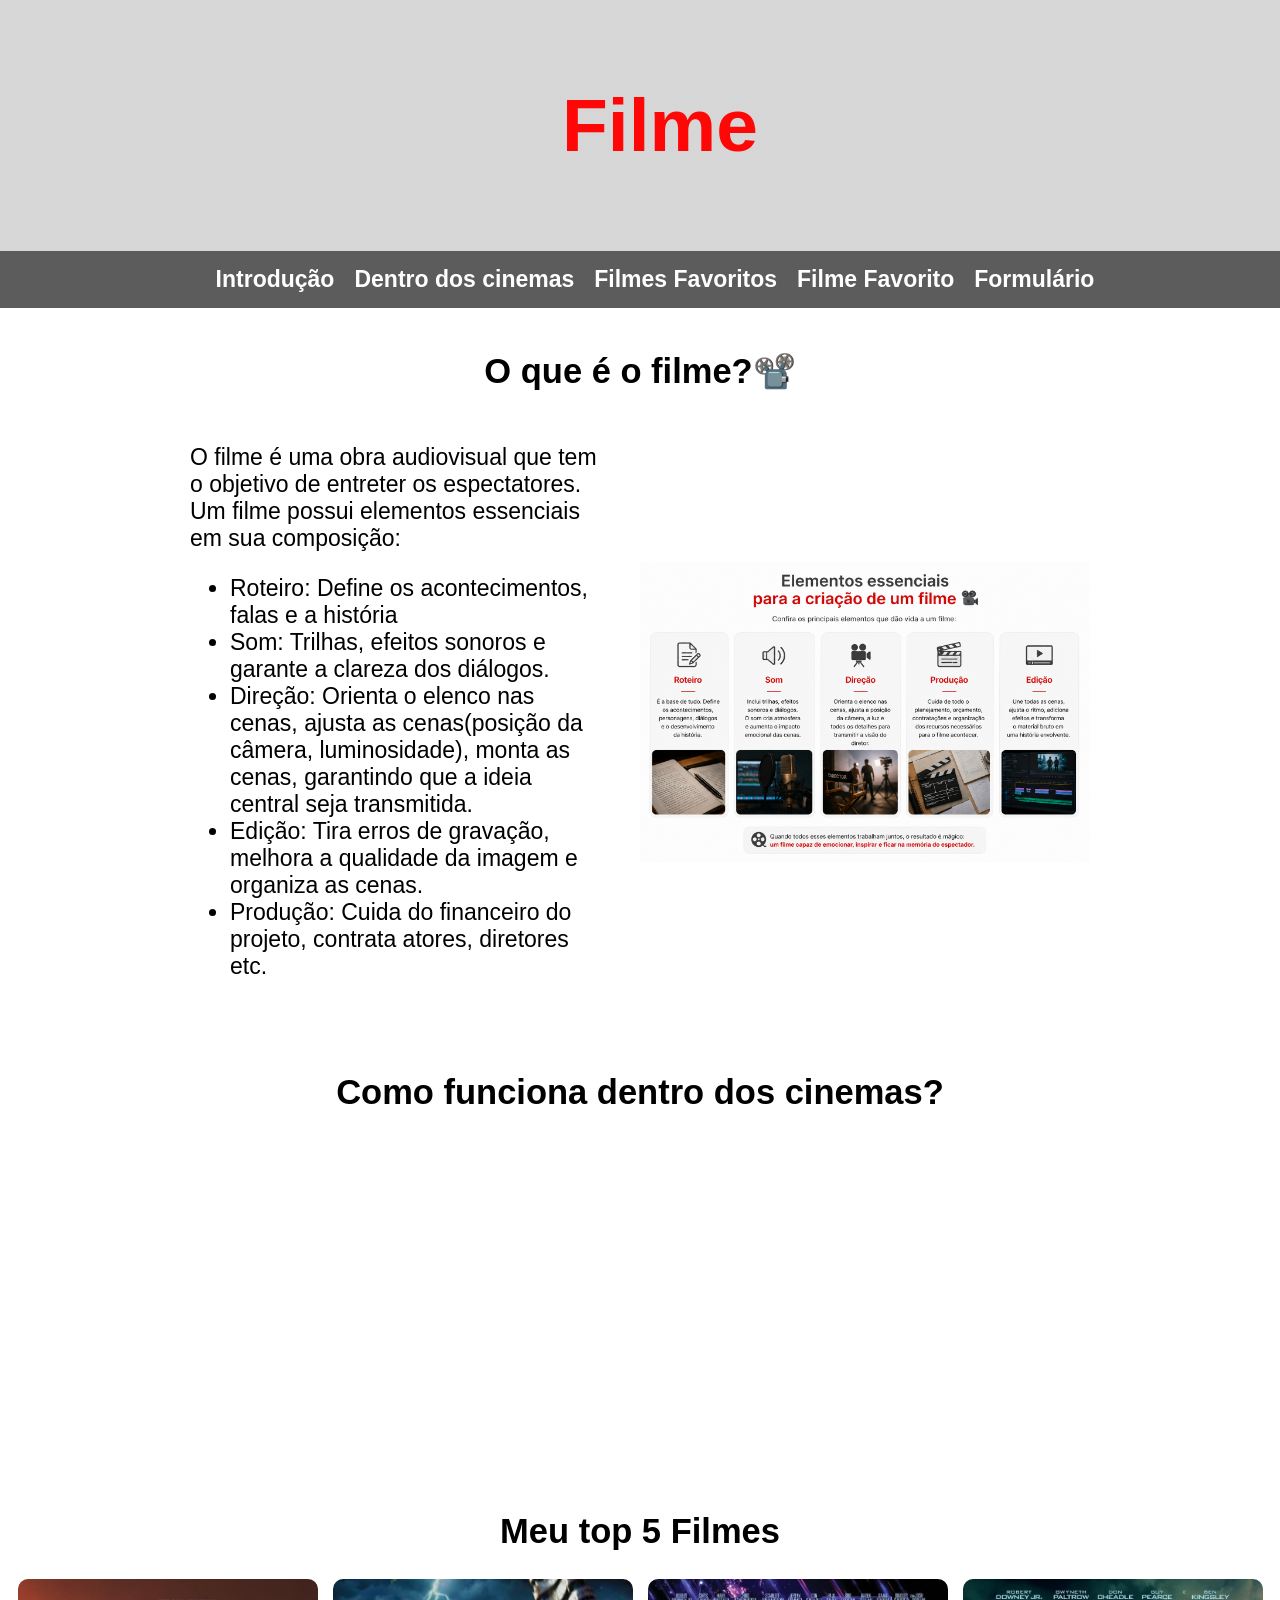
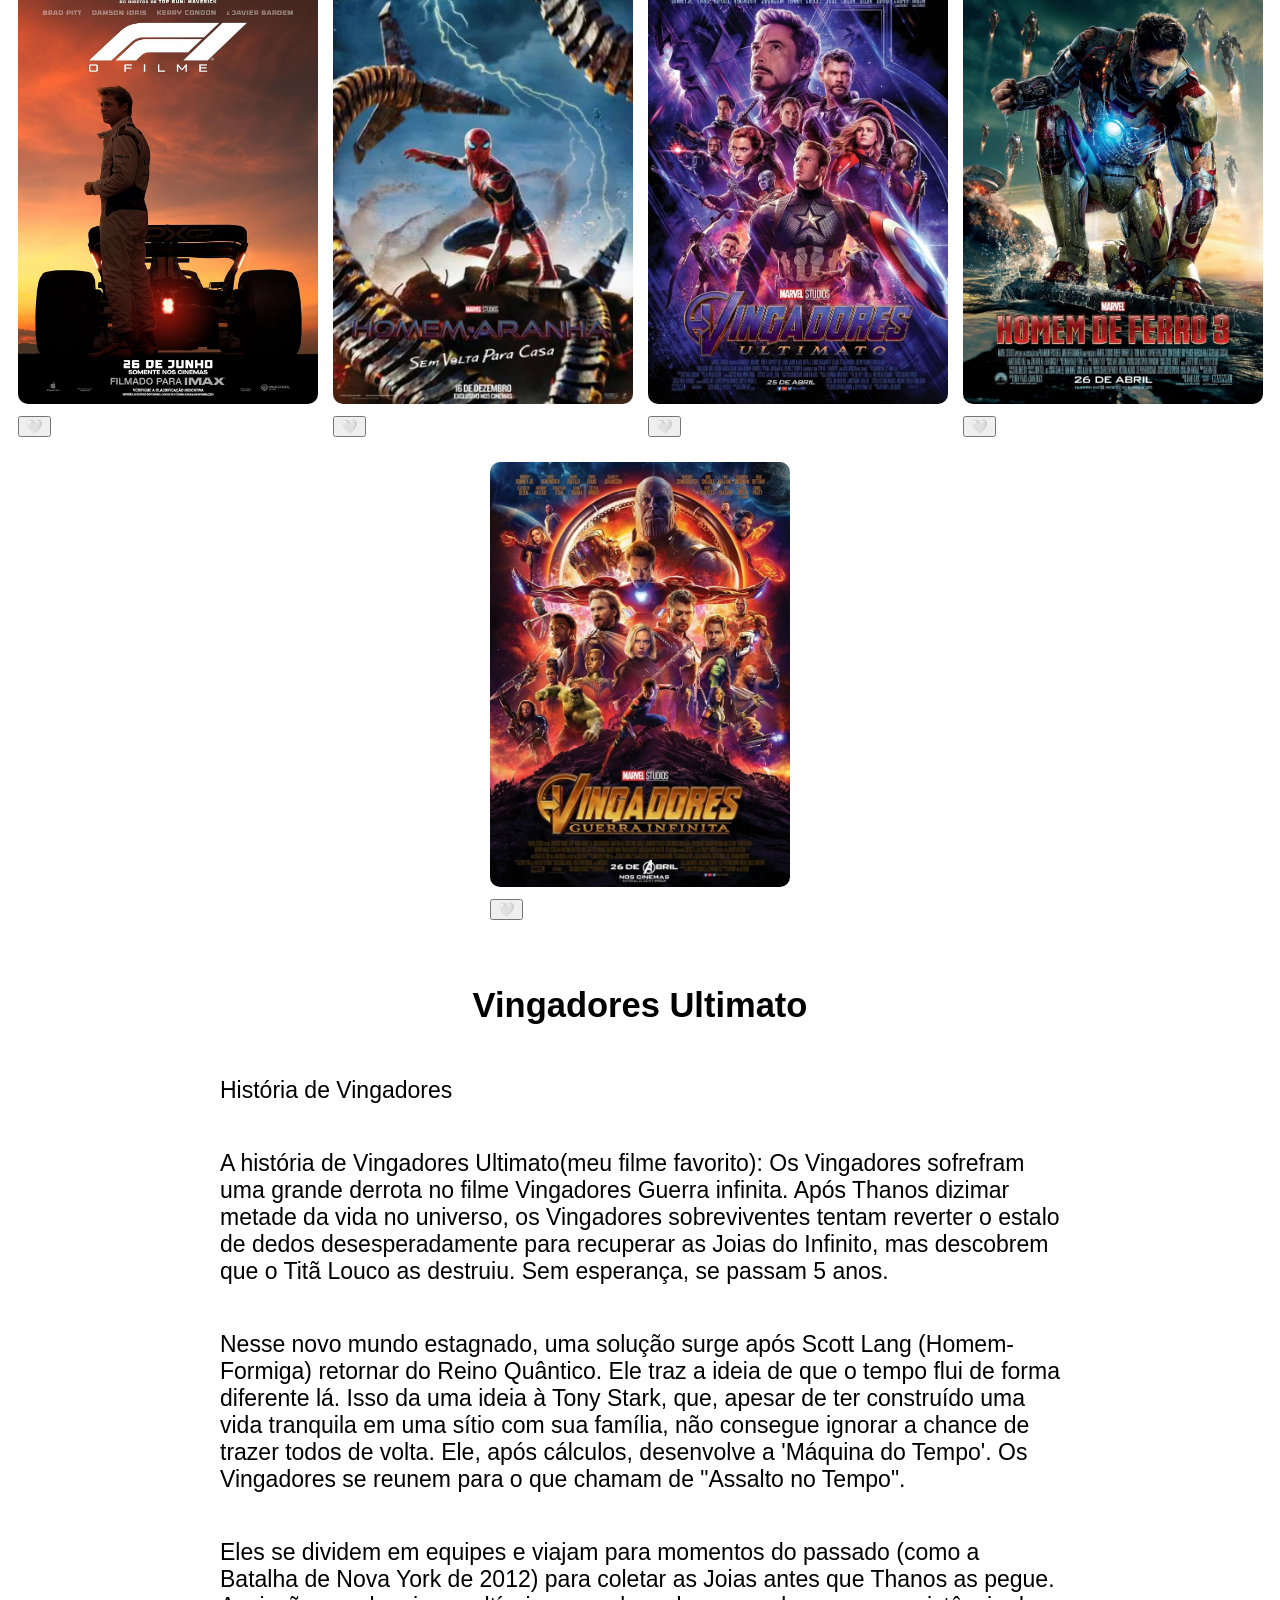
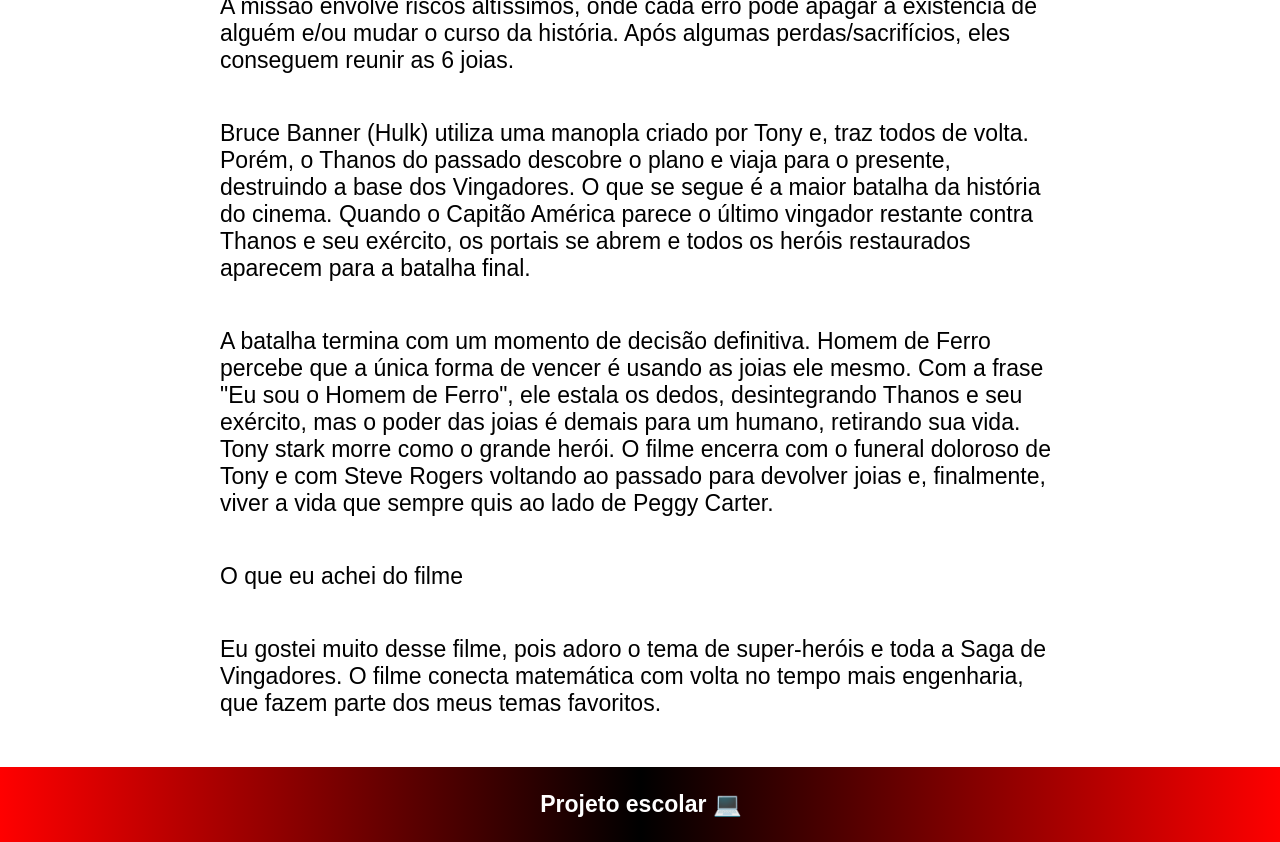
<file: index.html>
<!DOCTYPE html>
<html lang="pt-BR">
<head>
<meta charset="UTF-8">
<meta name="viewport" content="width=device-width, initial-scale=1.0">
<title>Filme</title>
<link rel="stylesheet" href="css/estilo.css">
</head>
<body>

<header>
    <h2>Filme</h2>
</header>

<nav>
    <a href="#inicio">Introdução</a>
    <a href="#video">Dentro dos cinemas</a>
    <a href="#filmes-favoritos">Filmes Favoritos</a>
    <a href="#meufilmefav">Filme Favorito</a>
    <a href="form.html">Formulário</a>
</nav>

<main class="h">

<section id="inicio">
    <h2>O que é o filme?📽️</h2>
    <div class="row">
        <div class="column">
            
            <p>O filme é uma obra audiovisual que tem o objetivo de entreter os espectatores. Um filme possui elementos essenciais em sua composição:
            </p>
            <ul>
                <li>Roteiro: Define os acontecimentos, falas e a história</li>
                <li>Som: Trilhas, efeitos sonoros e garante a clareza dos diálogos. </li>
                <li>Direção: Orienta o elenco nas cenas, ajusta as cenas(posição da câmera, luminosidade), monta as cenas, garantindo que a ideia central seja transmitida.</li>
                <li>Edição: Tira erros de gravação, melhora a qualidade da imagem e organiza as cenas.</li>
                <li>Produção: Cuida do financeiro do projeto, contrata atores, diretores etc.</li>
            </ul>
            
        </div>

        <aside id="elem">
            <img src="imagem/elementos2.png">
        </aside>
    </div>
</section>

</main>

<br>
<section id="video">
    <div id="text2"><h2>Como funciona dentro dos cinemas?</h2></div>
    <div id="vd-exp">
    <iframe width="500" height="315"
        src="https://www.youtube.com/embed/e2SvSsizy1Y"
        title="Vídeo Explicativo"
        frameborder="0"
        allowfullscreen>
    </iframe> 
    </div>
</section>
<br>

<section id="filmes-favoritos">
    <h2>Meu top 5 Filmes</h2>

    <div class="container">

        <div class="card">
            <img src="imagem/f1.jpg">
            <br>
            <button class="like">🤍</button>            
        </div>

        <div class="card">
            <img src="imagem/spider.png">
            <br>
            <button class="like">🤍</button>
        </div>

        <div class="card">
            <img src="imagem/ult.jpg">
            <br>
            <button class="like">🤍</button>            
        </div>

        <div class="card">
            <img src="imagem/iron3.jpg">
            <br>
            <button class="like">🤍</button>
        </div>

        <div class="card">
            <img src="imagem/inf.jpg">
            <br>
            <button class="like">🤍</button>
        </div>

    </div>
<br>

</section>

<section id="meufilmefav">
    <h2 id="tit2">Vingadores Ultimato</h2>

    <div class="ving">
        <p>História de Vingadores</p></div>
    

    <div class="ving">
        <p>A história de Vingadores Ultimato(meu filme favorito): Os Vingadores sofrefram uma grande derrota no filme Vingadores Guerra infinita. 
            Após Thanos dizimar metade da vida no universo, os Vingadores sobreviventes tentam reverter o estalo de dedos 
             desesperadamente para recuperar as Joias do Infinito, mas descobrem que o Titã Louco as destruiu. Sem esperança, se passam 5 anos.
            </p></div>
    

    <div class="ving">
        <p>Nesse novo mundo estagnado, uma solução surge após Scott Lang (Homem-Formiga) retornar do Reino Quântico.
             Ele traz a ideia de que o tempo flui de forma diferente lá. Isso da uma ideia à Tony Stark, que, apesar de ter 
             construído uma vida tranquila em uma sítio com sua família, não consegue ignorar a chance de trazer todos de volta. 
             Ele, após cálculos,
             desenvolve a 'Máquina do Tempo'. Os Vingadores se reunem para o que chamam de "Assalto no Tempo".</p>
    </div>

    <div class="ving">
        <p>Eles se dividem em equipes e viajam para momentos do passado (como a Batalha de Nova York de 2012) para 
            coletar as Joias antes que Thanos as pegue. A missão envolve riscos altíssimos, onde cada erro pode apagar a 
            existência de alguém e/ou mudar o curso da história. Após algumas perdas/sacrifícios, eles conseguem reunir as 6 joias.</p>
    </div>

    <div class="ving">
        <p>Bruce Banner (Hulk) utiliza uma manopla criado por Tony e, traz todos de volta. Porém, o Thanos do passado  descobre o plano e viaja 
            para o presente, destruindo a base dos Vingadores. O que se segue é a maior batalha da história do cinema. Quando o Capitão América parece 
            o último vingador restante contra Thanos e seu exército, os portais se abrem e todos os heróis restaurados aparecem para a batalha final.</p>
    </div>  

    <div class="ving">
        <p>A batalha termina com um momento de decisão definitiva. Homem de Ferro percebe que a única forma de vencer é usando as joias ele mesmo. Com a 
            frase "Eu sou o Homem de Ferro", ele estala os dedos, desintegrando Thanos e seu exército, mas o poder das joias é demais para um humano, 
            retirando sua vida. Tony stark morre como o grande herói. O filme encerra com o funeral doloroso de Tony e com Steve Rogers voltando ao 
            passado para devolver joias e, finalmente, viver a vida que sempre quis ao lado de Peggy Carter.</p>
    </div>

    <div class="ving">
        <p>O que eu achei do filme</p></div>

    <div class="ving">
        <p>Eu gostei muito desse filme, pois adoro o tema de super-heróis e toda a Saga de Vingadores. O filme conecta matemática com volta no tempo
            mais engenharia, que fazem parte dos meus temas favoritos. </p></div>

</section>

<br>

<script>
const hour=new Date().getHours();if(hour>=18||hour<6){document.body.classList.add('dark');}
document.querySelectorAll('.like').forEach(btn=>btn.onclick=()=>{btn.classList.toggle('active');btn.innerText=btn.classList.contains('active')?'❤️':'🤍';});
const modal=document.getElementById('modalContato');
document.getElementById('abrirContato').onclick=()=>modal.style.display='flex';
document.getElementById('fecharModal').onclick=()=>modal.style.display='none';
window.onclick=(e)=>{if(e.target===modal){modal.style.display='none';}}
document.getElementById('meuForm').addEventListener('submit',function(e){e.preventDefault();document.getElementById('msg').style.display='block';this.reset();});
</script>

<footer>
    <p>Projeto escolar 💻</p>
</footer>
</body>
</html>
</file>
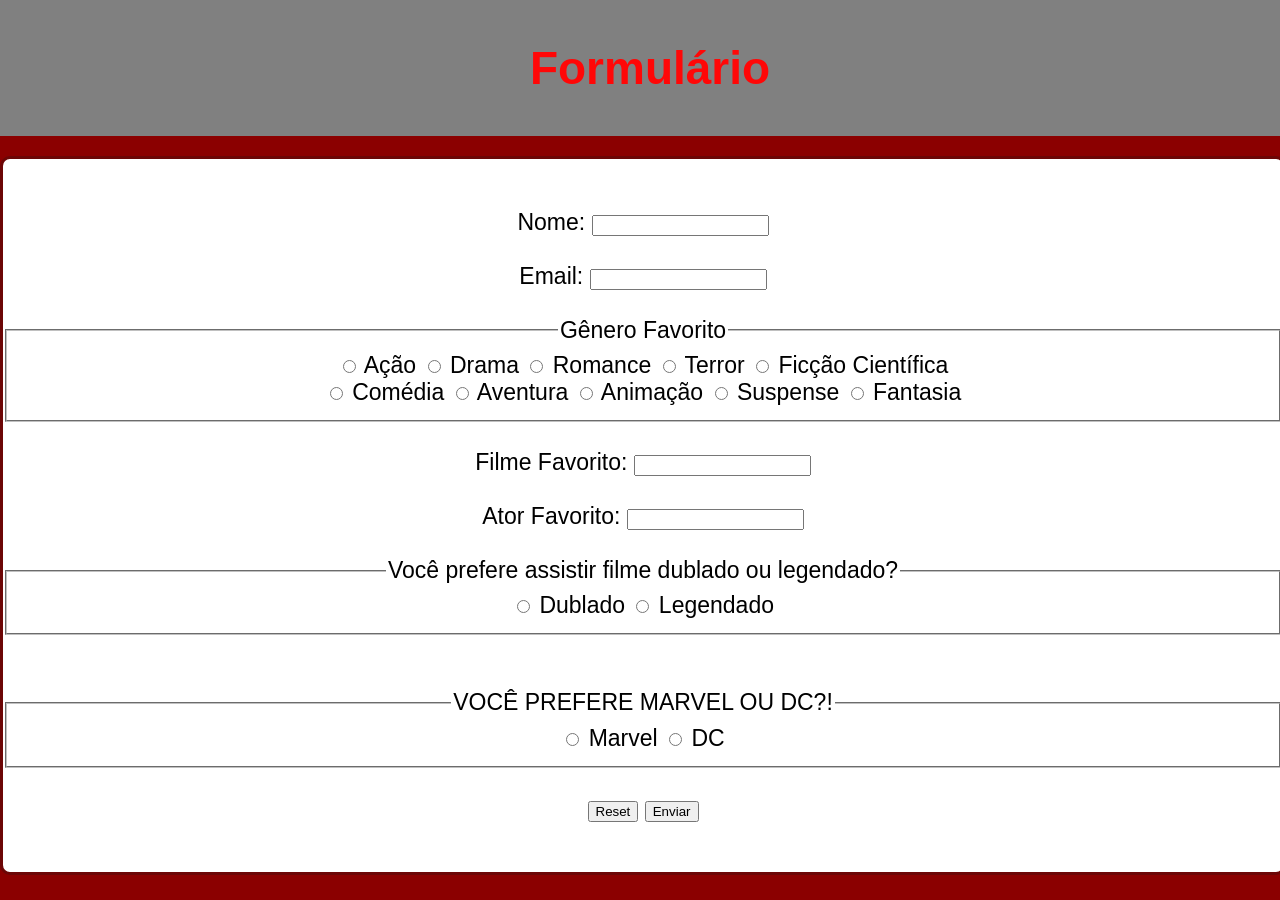
<file: form.html>
<!DOCTYPE html>
<html lang="pt-BR">
<head>
<meta charset="UTF-8">
<meta name="viewport" content="width=device-width, initial-scale=1.0">
<title>Formulario</title>
<link rel="stylesheet" href="css/estilo.css">
</head>

<body id="bodyform">

<div class="titform">
<h1>Formulário</h1>
</div>

<div class="formbon">

<form id="form">

    <label for="name">Nome: </label>
    <input type="text" id="name">
    <br><br>
    <label for="mail">Email:</label>
    <input type="email" id="mail">
    <br><br>
    <fieldset>

        <legend>Gênero Favorito</legend>

        <input type="radio" name="genero" id="Ação">
        <Label for="Açao">Ação</Label>

        <input type="radio" name="genero" id="Drama">
        <Label for="Drama">Drama</Label>

        <input type="radio" name="genero" id="Romance">
        <Label for="Romance">Romance</Label>

        <input type="radio" name="genero" id="Terror">
        <Label for="Terror">Terror</Label>

        <input type="radio" name="genero" id="Ficção-Científica">
        <Label for="Ficção-Científica">Ficção Científica</Label>
        <br>
        <input type="radio" name="genero" id="Comédia">
        <Label for="Comédia">Comédia</Label>

        <input type="radio" name="genero" id="Aventura">
        <Label for="Aventura">Aventura</Label>

        <input type="radio" name="genero" id="Animação">
        <Label for="Animação">Animação</Label>

        <input type="radio" name="genero" id="Suspense">
        <Label for="Suspense">Suspense</Label>

        <input type="radio" name="genero" id="Fantasia">
        <Label for="Fantasia">Fantasia</Label>

    </fieldset>
    <br>
    <label for="film">Filme Favorito:</label>
    <input type="text" id="film">
    <br><br>
    <label for="ator">Ator Favorito:</label>
    <input type="text" id="ator">
    <br><br>    
    <fieldset>

        <legend>Você prefere assistir filme dublado ou legendado?</legend>

        <input type="radio" name="filmleg-or-du" id="Dublado">
        <Label for="Dublado">Dublado</Label>

        <input type="radio" name="filmleg-or-du" id="Legendado">
        <Label for="Legendado">Legendado</Label>

    </fieldset>
    <br><br>
    <fieldset>
        <legend>VOCÊ PREFERE MARVEL OU DC?!</legend>
        
        <input type="radio" name="MarvelouDc" id="Marvel">
        <Label for="Marvel">Marvel</Label>

        <input type="radio" name="MarvelouDc" id="DC">
        <Label for="DC">DC</Label>

    </fieldset>
    <br>

    <input type="reset">
    <input type="submit" value="Enviar">
</form>

</div>

</body>
</html>
</file>
<file: css/estilo.css>
body {
    font-family: 'Arial', sans-serif;
    margin: 0;
    background-color: #ffffff;
    color: #000000;
    font-size: 23px;
    justify-content: center;
    justify-items: center;

}

header {
    background: linear-gradient(90deg, #5252523c, #5252523c, #5252523c);
    text-align: center;
    font-size: 50px;
    padding: 20px;
    color: #ff0707; 
    font-weight: 200px;
    width: 100%; 
}

nav {
    background: linear-gradient(90deg, #5d5c5c, #5d5c5c, #5d5c5c);
    display: flex;
    justify-content: center;
    gap: 20px;
    padding: 15px;
    width: 100%;
}

nav a {
    color: white;
    text-decoration: none;
    font-weight: bold;
}

nav a:hover {
    color: lightgray; 
}

#elem {
    width: 50%;
    display: flex;
    justify-content: flex-end;
}

.text1 {
    display: flex; 
    gap: 20px; 
    align-items: center;
}



#inicio img {
    width: 100%;
    height: auto;
    object-fit: cover;
}

.row {
    display: flex;
    align-items: center;
    justify-content: space-between;
    gap: 40px;
}

.column {
    flex: 1;
    max-width: 600px;
}


#c { 
    display: flex;

}

.c img:hover{
    transform: scale(1.05)
}

h2 {
    text-align: center;
}

#d {
    max-width: 200px;
}

.card img:hover{
    transform: scale(1.05)
}

img {
    transition: transform 0.3s ease;
}

footer {
    background: linear-gradient(90deg, #ff0000, #000000, #ff0000);
    text-align: center;
    padding: 1px;
    color: white;
    text-decoration: none;
    font-weight: bold;
    width: 100%;
}

main {
    padding: 15px;
}

.container {
    display: flex;
    flex-wrap: wrap;
    border-radius: 10px;
    transition: transform 0.3 ease;
    justify-content: center;
    align-items:center;
    gap: 15px;
}

.card {
    border-radius: 15px;
    padding-bottom: 10px;
}

#vd-exp {
    align-items: center;
    justify-content: center;
    display: flex;
}

#text2 {
    align-items: center;
    justify-content: center;
    display: flex;
}

.card img {
    width: 300px;
    height: 425px;
    border-radius: 10px;
    transition: transform 0.3s ease;
}

iframe {
    width: 100%;
    max-width: 600px;
    border-radius: 10px;
}

#tit2 {
    display: flex;
    justify-content: center;

}

.ving {
    display: flex;
    margin-left: 220px;
    margin-right: 220px;
}

#bodyform {
    background-color: darkred;
}

.titform {
    background-color: #808080;
    background: linear-gradient(90deg, #808080, #808080, #808080);
    text-align: center;
    padding: 10px;
    color: #ff0707; 
    margin-bottom: 20px;
    width: 100%;
}

#form {
    background-color: rgb(255, 255, 255);
    justify-items: center;
    text-align: center;
    border-style: solid;
    border-radius: 10px;
    border-color: rgb(108, 6, 6);
    padding-top: 50px;
    padding-bottom: 50px;
    width: 100%;
    gap: 10px;
}

@media (min-width: 1024px) {
    main {
        max-width: 900px;
        margin: auto;
    }
}
</file>
